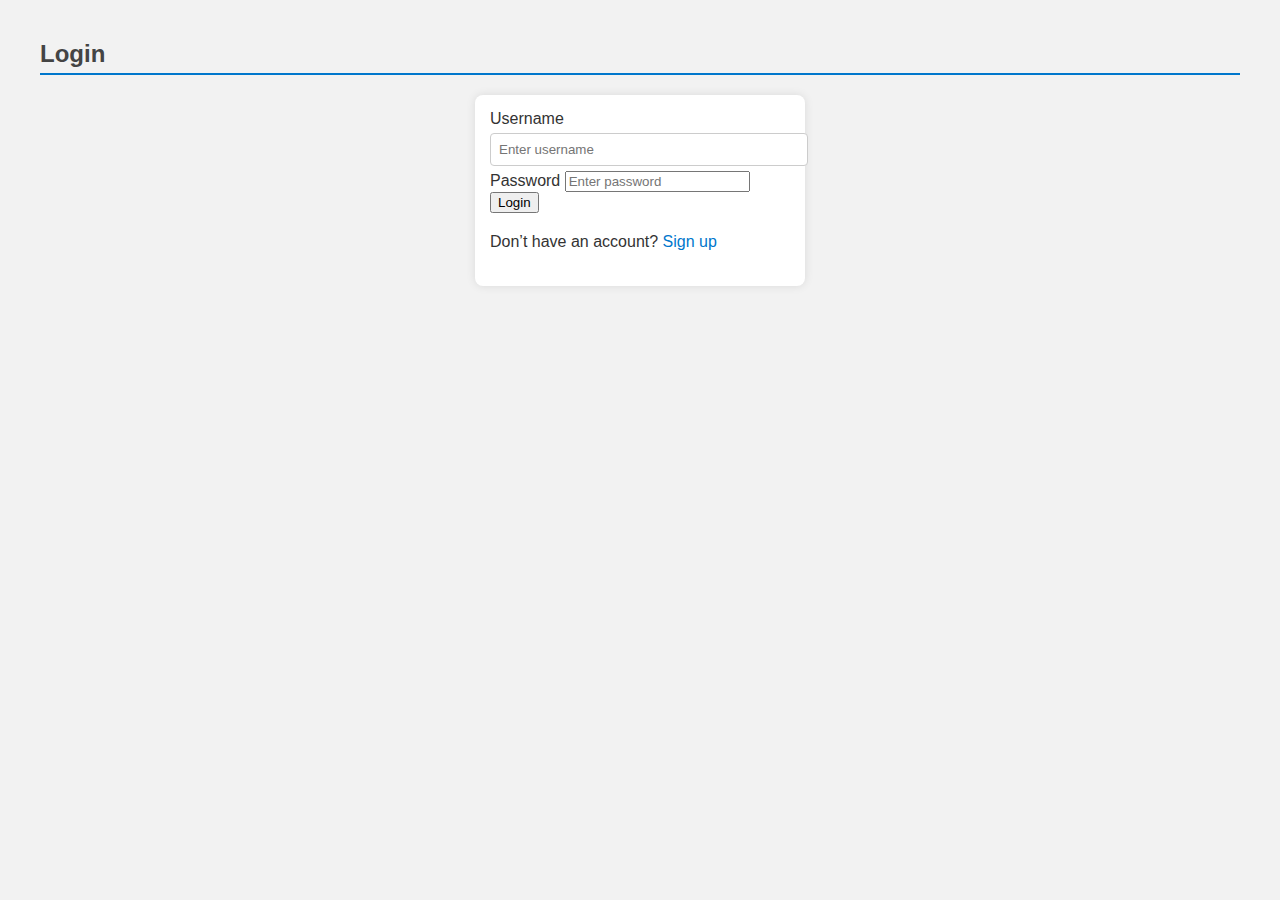
<file: login.html>
<!DOCTYPE html>
<html lang="en">
<head>
  <meta charset="UTF-8">
  <meta name="viewport" content="width=device-width, initial-scale=1.0">
  <title>Login Page</title>
  <link rel="stylesheet" href="style.css">
</head>
<body>

  <div class="login-container">
    <h2>Login</h2>
    <form action="#" method="post">
      <label for="username">Username</label>
      <input type="text" id="username" name="username" placeholder="Enter username" required>

      <label for="password">Password</label>
      <input type="password" id="password" name="password" placeholder="Enter password" required>

      <button type="submit">Login</button>

      <p class="signup-text">Don’t have an account? <a href="#">Sign up</a></p>
    </form>
  </div>

</body>
</html>
</file>
<file: style.css>
/* Basic page styling */
body {
    font-family: Arial, sans-serif;
    background-color: #f2f2f2;
    margin: 40px;
    color: #333;
}

/* Headings */
h1 {
    color: #0077cc;
    text-align: center;
}

h2 {
    color: #444;
    border-bottom: 2px solid #0077cc;
    padding-bottom: 5px;
}

/* Paragraphs and lists */
p, ul {
    line-height: 1.6;
}

/* Links */
a {
    color: #0077cc;
    text-decoration: none;
}

a:hover {
    text-decoration: underline;
}

/* Images */
img {
    display: block;
    margin: 10px auto;
    border-radius: 8px;
}

/* Form styling */
form {
    background-color: #fff;
    padding: 15px;
    border-radius: 8px;
    box-shadow: 0 0 10px rgba(0,0,0,0.1);
    width: 300px;
    margin: 20px auto;
}

input[type="text"],
input[type="email"] {
    width: 100%;
    padding: 8px;
    margin: 5px 0;
    border: 1px solid #ccc;
    border-radius: 4px;
}

input[type="submit"] {
    background-color: #0077cc;
    color: white;
    border: none;
    padding: 10px;
    border-radius: 4px;
    cursor: pointer;
}

input[type="submit"]:hover {
    background-color: #005fa3;
}
</file>
